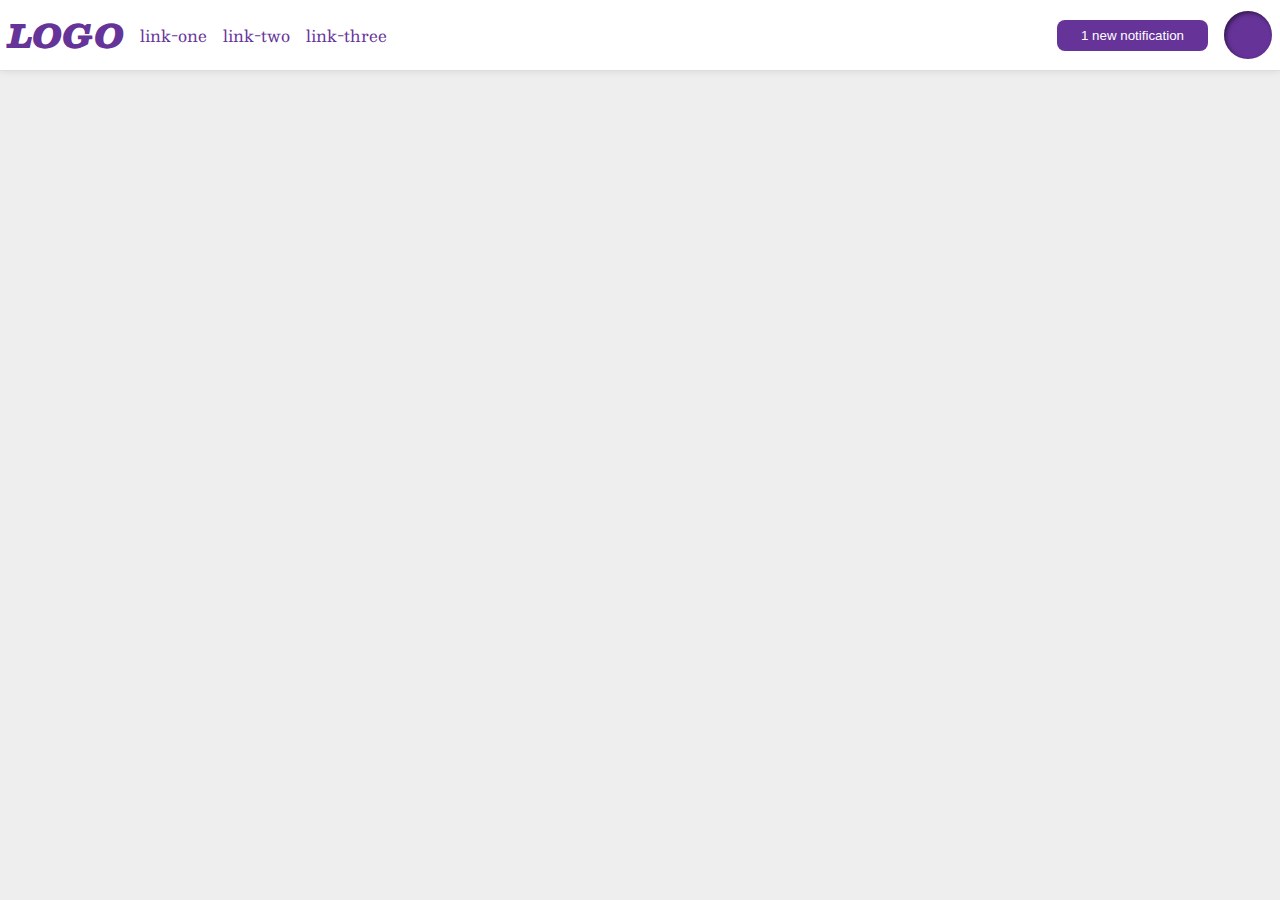
<file: flex/03-flex-header-2/index.html>
<!DOCTYPE html>
<html lang="en">
  <head>
    <meta charset="UTF-8">
    <meta http-equiv="X-UA-Compatible" content="IE=edge">
    <meta name="viewport" content="width=device-width, initial-scale=1.0">
    <title>Flex Header 2</title>
    <link rel="stylesheet" href="style.css">
  </head>
  <body>
    <div class="header">
      <div class="left-side">
        <div class="logo">
          LOGO
        </div>
        <ul class="links">
          <li><a href="https://google.com">link-one</a></li>
          <li><a href="https://google.com">link-two</a></li>
          <li><a href="https://google.com">link-three</a></li>
        </ul>
      </div>
      <div class="right-side">
        <button class="notifications">
          1 new notification
        </button>
        <div class="profile-image"></div>
      </div>
    </div>
  </body>
</html>
</file>
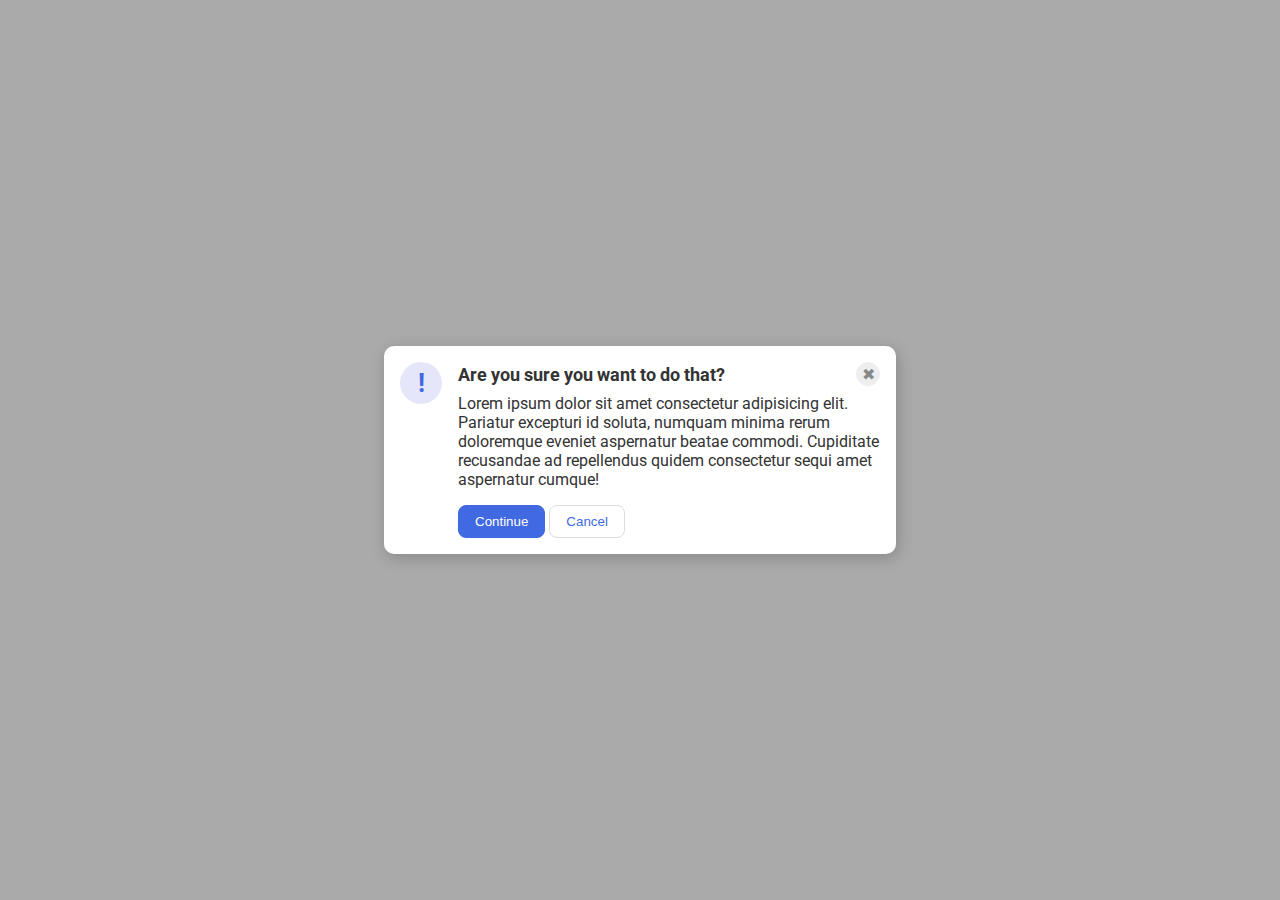
<file: flex/05-flex-modal/index.html>
<!DOCTYPE html>
<html lang="en">
  <head>
    <meta charset="UTF-8">
    <meta http-equiv="X-UA-Compatible" content="IE=edge">
    <meta name="viewport" content="width=device-width, initial-scale=1.0">
    <link rel="stylesheet" href="style.css">
    <title>Modal</title>
  </head>
  <body>
    <div class="modal">
      <div class="icon">!</div>
      <div class="other">
        <div class="header">Are you sure you want to do that?
          <button class="close-button">✖</button>
        </div>
        <div class="text">Lorem ipsum dolor sit amet consectetur adipisicing elit. Pariatur excepturi id soluta, numquam minima rerum doloremque eveniet aspernatur beatae commodi. Cupiditate recusandae ad repellendus quidem consectetur sequi amet aspernatur cumque!</div>
        <button class="continue">Continue</button>
        <button class="cancel">Cancel</button>
      </div>
    </div>
  </body>
</html>
</file>
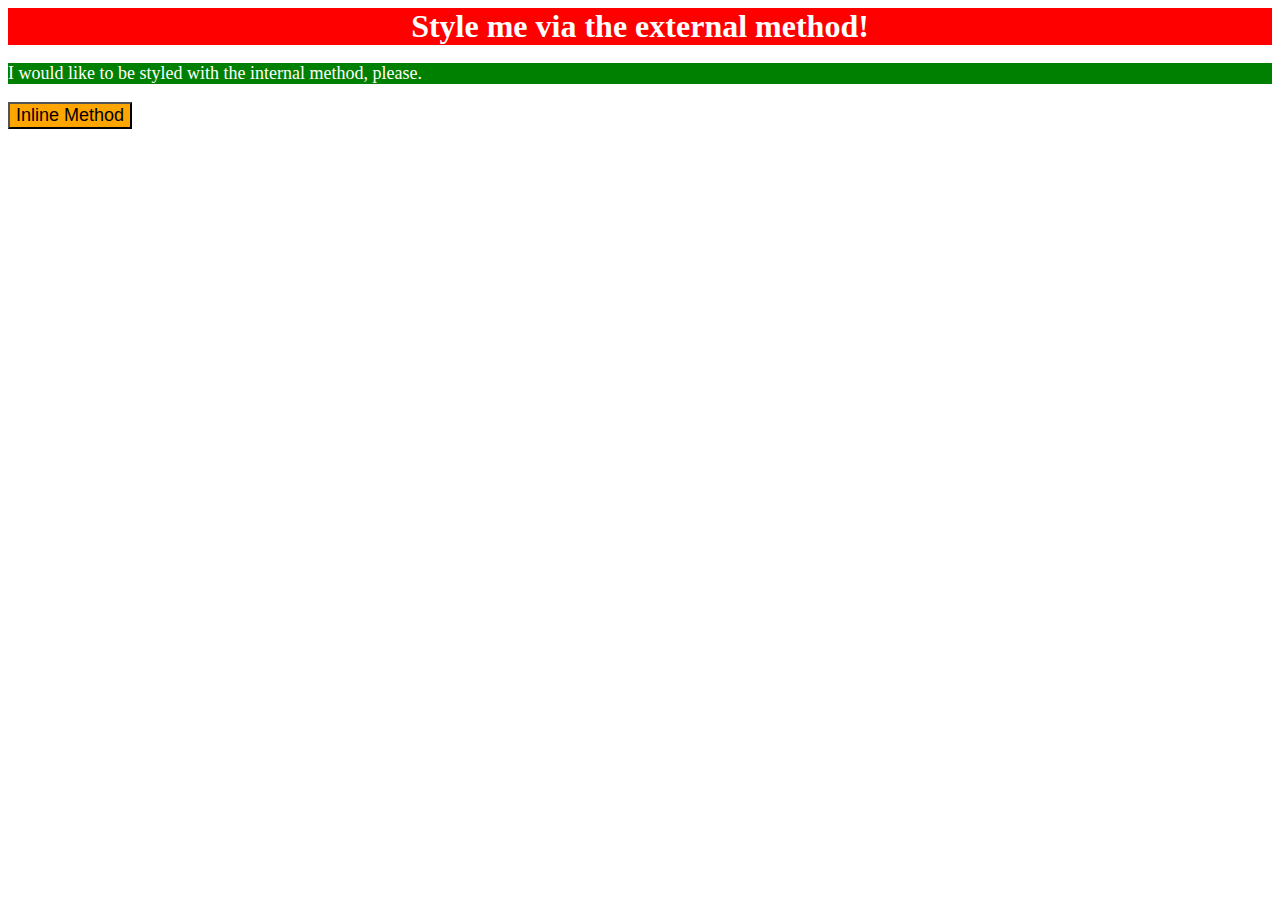
<file: foundations/01-css-methods/index.html>
<!DOCTYPE html>
<html lang="en">
  <head>
    <meta charset="UTF-8">
    <meta http-equiv="X-UA-Compatible" content="IE=edge">
    <meta name="viewport" content="width=device-width, initial-scale=1.0">
    <title>Methods for Adding CSS</title>
    <link rel="stylesheet" href="style.css">
    
    <style>
      p {
        background-color: green;
        color: white;
        font-size: 18px;
      }
    </style>
  </head>
  <body>
    <div>Style me via the external method!</div>
    <p>I would like to be styled with the internal method, please.</p>
    <button style="background-color: orange; font-size: 18px">Inline Method</button>
  </body>
</html>
</file>
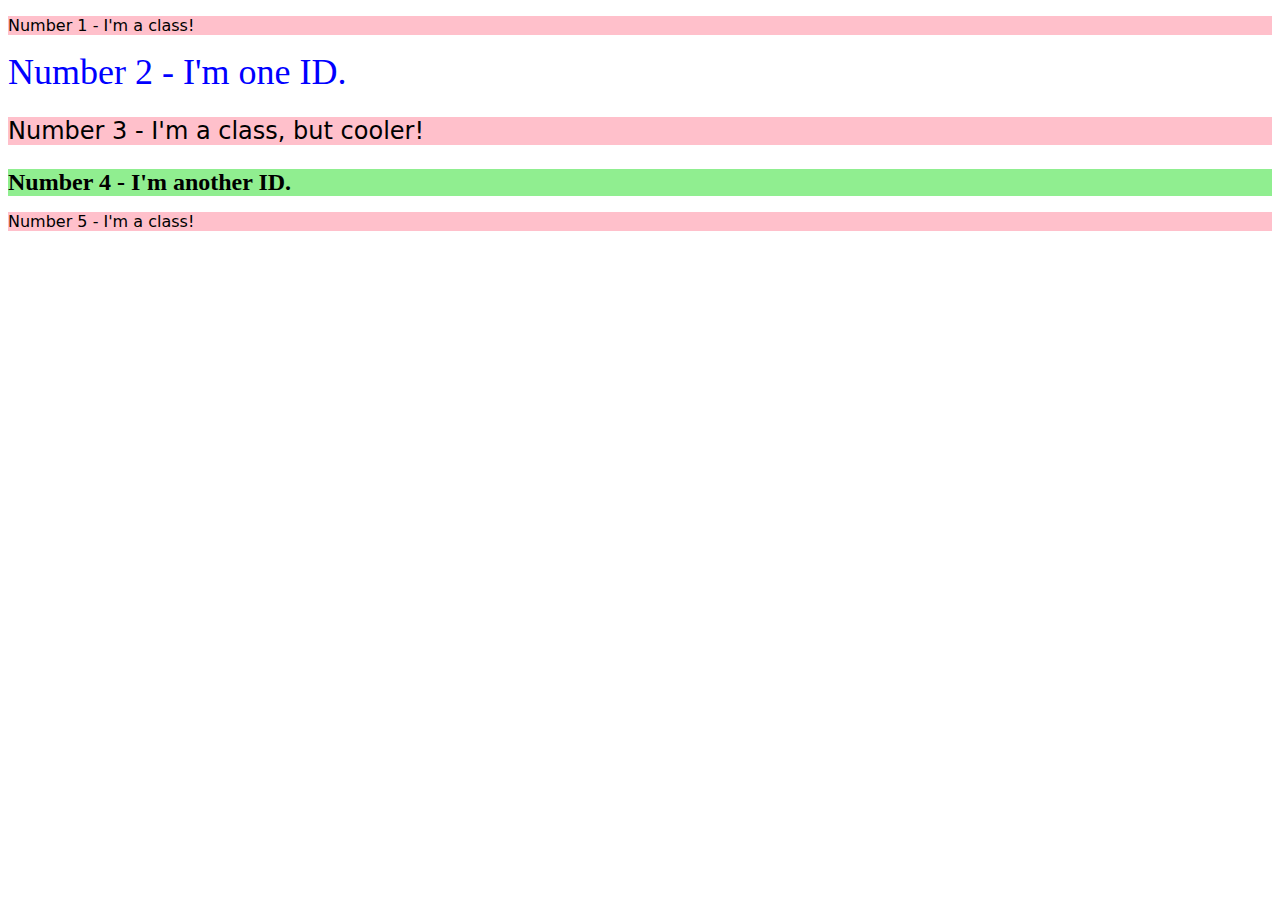
<file: foundations/02-class-id-selectors/index.html>
<!DOCTYPE html>
<html lang="en">
  <head>
    <meta charset="UTF-8">
    <meta http-equiv="X-UA-Compatible" content="IE=edge">
    <meta name="viewport" content="width=device-width, initial-scale=1.0">
    <title>Class and ID Selectors</title>
    <link rel="stylesheet" href="style.css">
  </head>
  <body>
    <p class="odd">Number 1 - I'm a class!</p>
    <div id="second">Number 2 - I'm one ID.</div>
    <p class="odd third">Number 3 - I'm a class, but cooler!</p>
    <div id="fourth">Number 4 - I'm another ID.</div>
    <p class="odd">Number 5 - I'm a class!</p>
  </body>
</html>
</file>
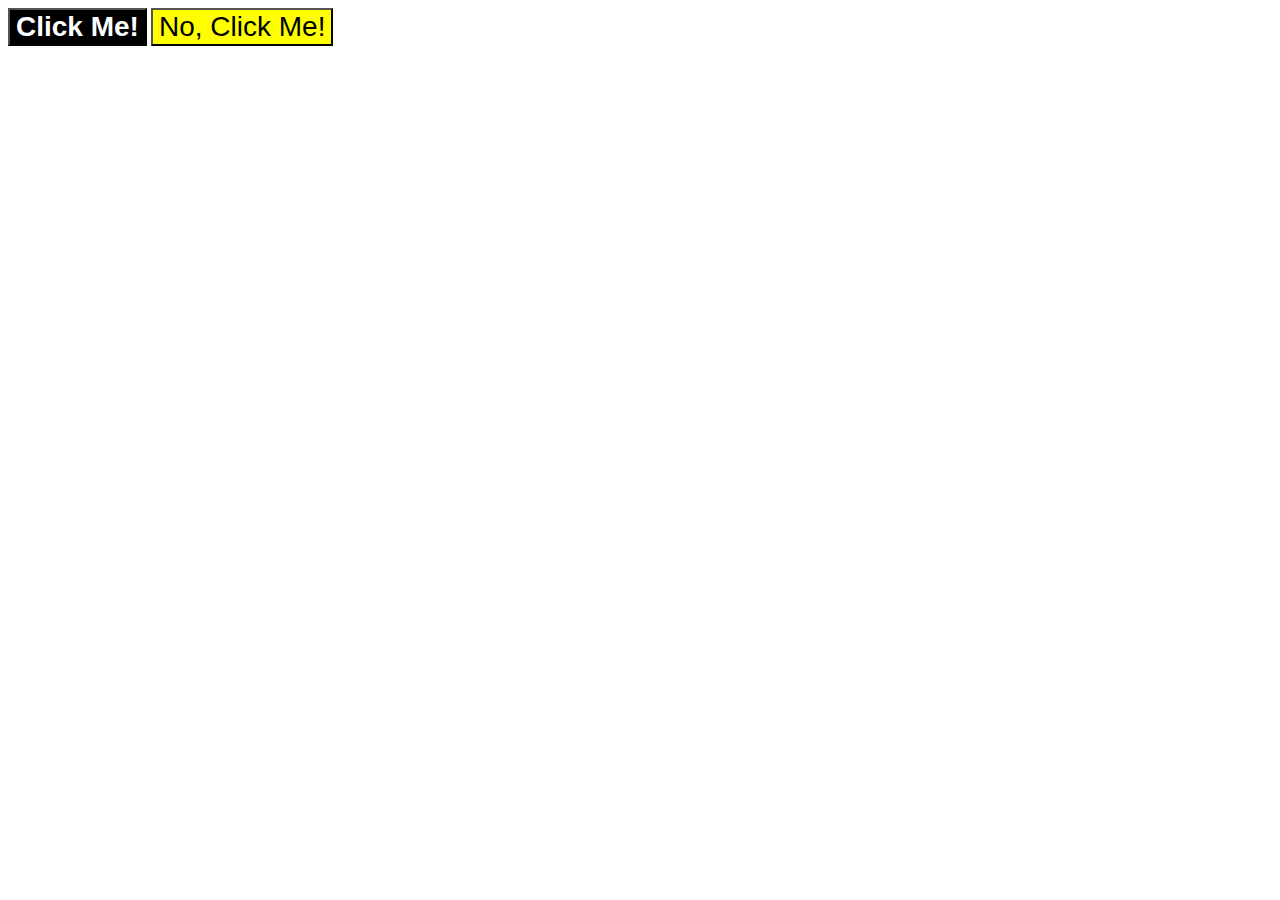
<file: foundations/03-grouping-selectors/index.html>
<!DOCTYPE html>
<html lang="en">
  <head>
    <meta charset="UTF-8">
    <meta http-equiv="X-UA-Compatible" content="IE=edge">
    <meta name="viewport" content="width=device-width, initial-scale=1.0">
    <title>Grouping Selectors</title>
    <link rel="stylesheet" href="style.css">
  </head>
  <body>
    <button class="first">Click Me!</button>
    <button class="second">No, Click Me!</button>
  </body>
</html>
</file>
<file: flex/03-flex-header-2/style.css>
/* this is some magical font-importing.  
you'll learn about it later. */
@import url('https://fonts.googleapis.com/css2?family=Besley:ital,wght@0,400;1,900&display=swap');

body {
  margin: 0;
  background: #eee;
  font-family: Besley, serif;
}

.header {
  background: white;
  border-bottom: 1px solid #ddd;
  box-shadow: 0 0 8px rgba(0,0,0,.1);
  display: flex;
  align-items: center;
  padding: 8px;
  justify-content: space-between;
}

.profile-image {
  background: rebeccapurple;
  box-shadow: inset 2px 2px 4px rgba(0,0,0,.5);
  border-radius: 50%;
  width: 48px;
  height: 48px;
}

.logo {
  color: rebeccapurple;
  font-size: 32px;
  font-weight: 900;
  font-style: italic;
}

button {
  border: none;
  border-radius: 8px;
  background: rebeccapurple;
  color: white;
  padding: 8px 24px;
}

a {
  /* this removes the line under our links */
  text-decoration: none;
  color: rebeccapurple;
  padding: 0;
}

ul {
  list-style-type: none;
  display: flex;
  margin: 0;
  padding: 0;
  gap: 16px;
}

.left-side, .right-side {
  display: flex;
  align-items: center;
  gap: 16px;
}
</file>
<file: flex/05-flex-modal/style.css>
@import url('https://fonts.googleapis.com/css2?family=Roboto:wght@400;700&display=swap');

html, body {
  height: 100%;
}

body {
  font-family: Roboto, sans-serif;
  margin: 0;
  background: #aaa;
  color: #333;
  /* I'll give you this one for free lol */
  display: flex;
  align-items: center;
  justify-content: center;
}

.modal {
  background: white;
  width: 480px;
  border-radius: 10px;
  box-shadow: 2px 4px 16px rgba(0,0,0,.2);
  display: flex;
  padding: 16px;
  gap: 16px;
}

.icon {
  color: royalblue;
  font-size: 26px;
  font-weight: 700;
  background: lavender;
  width: 42px;
  height: 42px;
  border-radius: 50%;
  display: flex;
  align-items: center;
  justify-content: center;
  flex-shrink: 0;
}

.close-button {
  background: #eee;
  border-radius: 50%;
  color: #888;
  font-weight: 400;
  font-size: 16px;
  height: 24px;
  width: 24px;
  display: flex;
  align-items: center;
  justify-content: center;
  border: 1px solid #eee;
  padding: 0;
}

button {
  cursor: pointer;
  padding: 8px 16px;
  border-radius: 8px;
}

button.continue {
  background: royalblue;
  border: 1px solid royalblue;
  color: white;
}

button.cancel {
  background: white;
  border: 1px solid #ddd;
  color: royalblue;
}

.text {
  margin-bottom: 16px;
}

.header {
  display: flex;
  align-items: center;
  justify-content: space-between;
  font-size: 18px;
  font-weight: 700;
  margin-bottom: 8px;
}
</file>
<file: foundations/01-css-methods/style.css>
div {
  background-color: red;
  color: white;
  font-size: 32px;
  text-align: center;
  font-weight: bold;
}
</file>
<file: foundations/02-class-id-selectors/style.css>
.odd {
  background-color: #FFC0CB;
  font-family: Verdana, "DejaVu Sans", sans-serif;
}

#second {
  color: #0000FF;
  font-size: 36px;
}

.odd.third {
  font-size: 24px;
}

#fourth {
  background-color: #90EE90;
  font-size: 24px;
  font-weight: bold;
}
</file>
<file: foundations/03-grouping-selectors/style.css>
.first, .second {
  font-size: 28px;
  font-family: Helvetica, 'Times New Roman', sans-serif;
}

.first {
  background-color: rgb(0,0,0);
  color: #FFFFFF;
  font-weight: bold;
}

.second {
  background-color: #ffff00;
}
</file>
